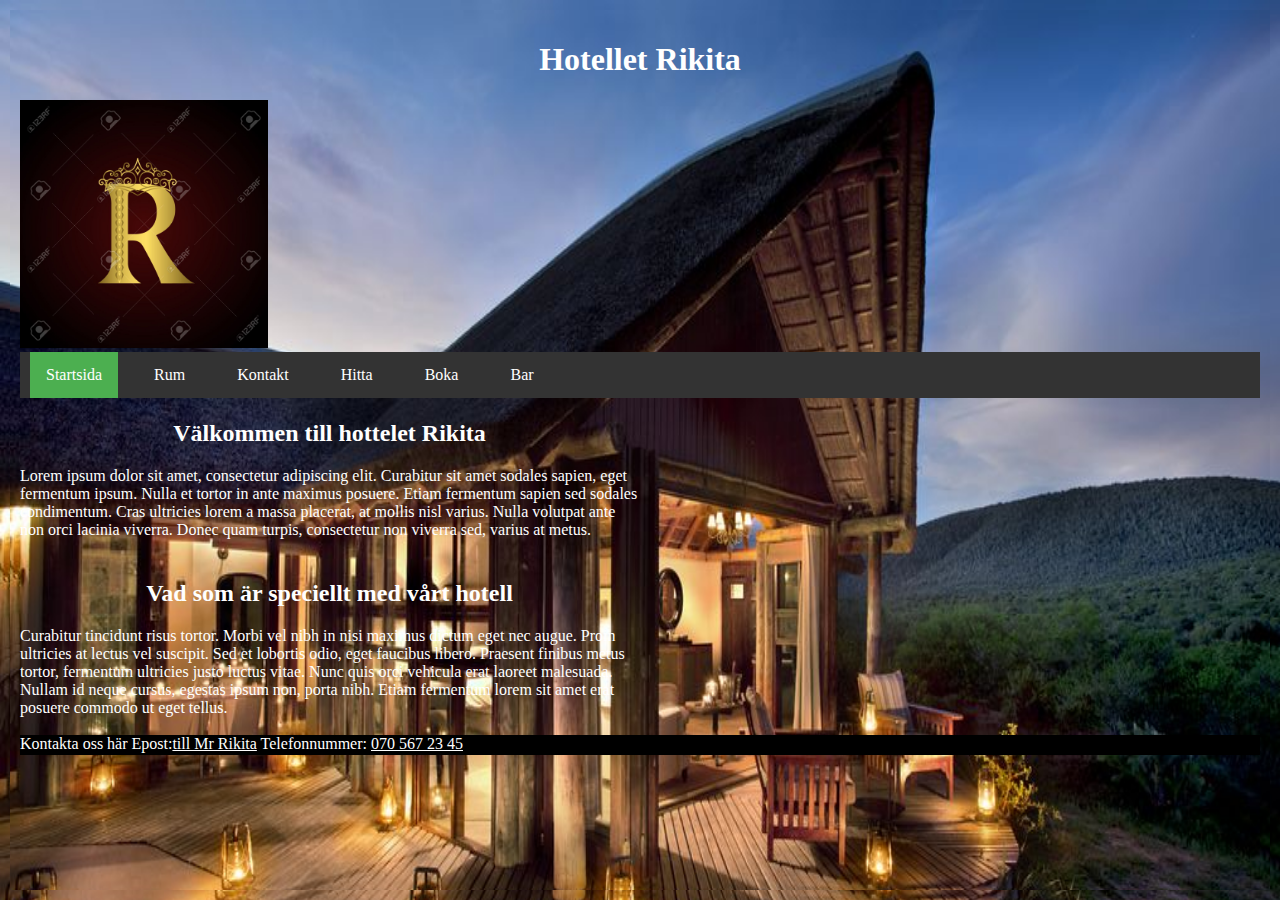
<file: index.html>
<!DOCTYPE html>
<html>

<head>
  <meta charset="utf-8" />
  <meta name="viewport" content="width=device-width, initial-scale=1.0">
  <title>Startsida</title>
  <link rel="stylesheet" href="css1.css" />
  <link rel="stylesheet" href="base.css" />
</head>

<body>

  <header>
    <h1>Hotellet Rikita</h1>
    <img id="logo" src="logo1.jpg" alt="Logo" />
    <ul>
      <li><a href="index.html" class="active">Startsida</a></li>
      <li><a href="rum.html">Rum</a></li>
      <li><a href="kontakt.html">Kontakt</a></li>
      <li><a href="hitta.html">Hitta</a></li>
      <li><a href="boka.html">Boka</a></li>
      <li><a href="bar.html">Bar</a></li>
    </ul>


  </header>

  <section>

    <article>


      <div class="content">
        <h2>Välkommen till hottelet Rikita</h2>
        <p>Lorem ipsum dolor sit amet, consectetur adipiscing elit. Curabitur sit amet sodales sapien, eget fermentum ipsum. Nulla et tortor in ante maximus posuere. Etiam fermentum sapien sed sodales condimentum. Cras ultricies lorem a massa placerat, at
          mollis nisl varius. Nulla volutpat ante non orci lacinia viverra. Donec quam turpis, consectetur non viverra sed, varius at metus.</p>
      </div>

      <div class="content2">
        <h2>Vad som är speciellt med vårt hotell</h2>
        <p>Curabitur tincidunt risus tortor. Morbi vel nibh in nisi maximus dictum eget nec augue. Proin ultricies at lectus vel suscipit. Sed et lobortis odio, eget faucibus libero. Praesent finibus metus tortor, fermentum ultricies justo luctus vitae.
          Nunc quis orci vehicula erat laoreet malesuada. Nullam id neque cursus, egestas ipsum non, porta nibh. Etiam fermentum lorem sit amet erat posuere commodo ut eget tellus.
        </p>
      </div>

    </article>
  </section>




  <footer>
Kontakta oss här
Epost:<a href="mailto:mrrikita@gmail.com">till Mr Rikita</a>
Telefonnummer: <a href="#">070 567 23 45</a>
  </footer>


</body>

</html>
</file>
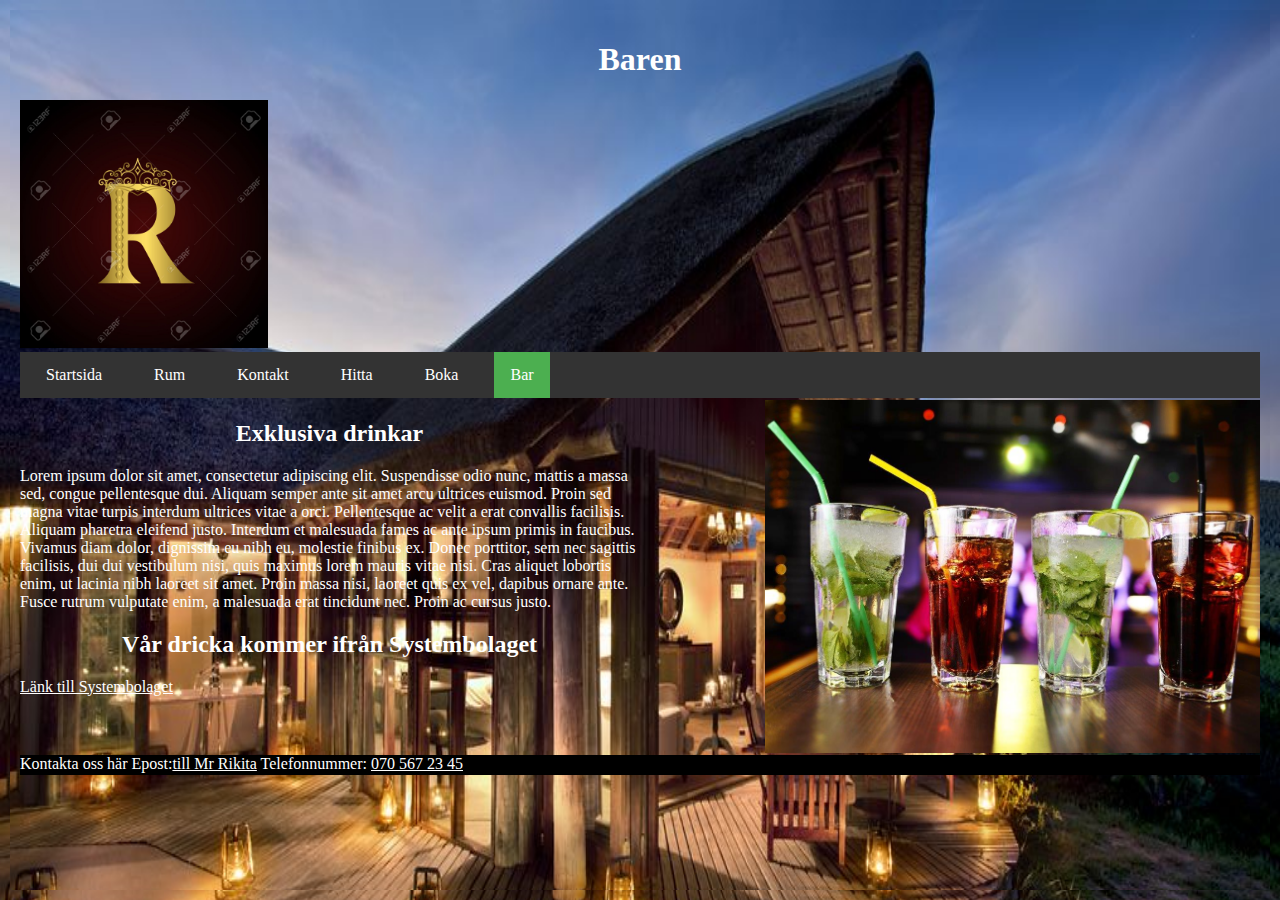
<file: bar.html>
<!DOCTYPE html>
<html>

<head>
  <meta charset="utf-8" />
  <meta name="viewport" content="width=device-width, initial-scale=1.0">
  <title>Hitta</title>
  <link rel="stylesheet" href="css3.css" />
  <link rel="stylesheet" href="base.css" />
</head>

<body>

  <header>
    <h1>Baren</h1>

    <img id="logo" src="logo1.jpg" alt="Logo" />
    <ul>
      <li><a href="index.html">Startsida</a></li>
      <li><a href="rum.html">Rum</a></li>
      <li><a href="kontakt.html">Kontakt</a></li>
      <li><a href="hitta.html">Hitta</a></li>
      <li><a href="boka.html">Boka</a></li>
      <li><a href="bar.html" class="active">Bar</a></li>
    </ul>


  </header>

  <section>

    <h2>Exklusiva drinkar</h2>
    <p>Lorem ipsum dolor sit amet, consectetur adipiscing elit. Suspendisse odio nunc, mattis a massa sed, congue pellentesque dui. Aliquam semper ante sit amet arcu ultrices euismod. Proin sed magna vitae turpis interdum ultrices vitae a orci. Pellentesque
      ac velit a erat convallis facilisis. Aliquam pharetra eleifend justo. Interdum et malesuada fames ac ante ipsum primis in faucibus. Vivamus diam dolor, dignissim eu nibh eu, molestie finibus ex. Donec porttitor, sem nec sagittis facilisis, dui dui
      vestibulum nisi, quis maximus lorem mauris vitae nisi. Cras aliquet lobortis enim, ut lacinia nibh laoreet sit amet. Proin massa nisi, laoreet quis ex vel, dapibus ornare ante. Fusce rutrum vulputate enim, a malesuada erat tincidunt nec. Proin ac
      cursus justo.
    </p>
    <h2>Vår dricka kommer ifrån Systembolaget</h2>
    <p><a href="https://www.systembolaget.se/" target="_blank">Länk till Systembolaget</a>
    </p>
    <article>

    </article>
  </section>
<aside>
  <img id="bar" src="barbild1.jpg" alt="Drinkar" />
</aside>

  <footer>
Kontakta oss här
Epost:<a href="mailto:mrrikita@gmail.com">till Mr Rikita</a>
Telefonnummer: <a href="#">070 567 23 45</a>
  </footer>


</body>

</html>
</file>
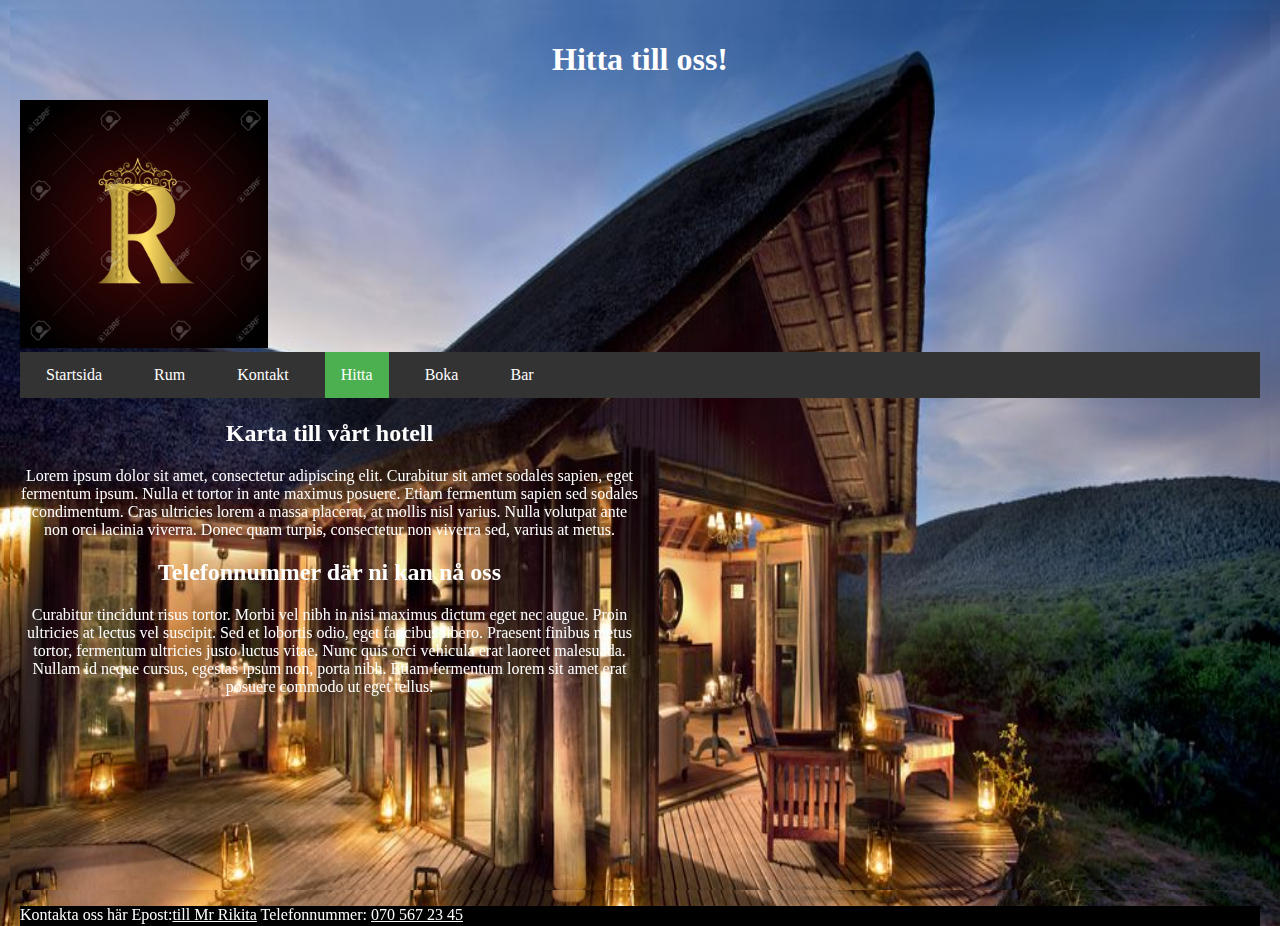
<file: hitta.html>
<!DOCTYPE html>
<html>

<head>
  <meta charset="utf-8" />
  <meta name="viewport" content="width=device-width, initial-scale=1.0">
  <title>Hitta</title>
  <link rel="stylesheet" href="css2.css" />
  <link rel="stylesheet" href="base.css" />
</head>

<body>

  <header>
    <h1>Hitta till oss!</h1>
    <img id="logo" src="logo1.jpg" alt="Logo" />
    <ul>
      <li><a href="index.html">Startsida</a></li>
      <li><a href="rum.html">Rum</a></li>
      <li><a href="kontakt.html">Kontakt</a></li>
      <li><a href="hitta.html" class="active">Hitta</a></li>
      <li><a href="boka.html">Boka</a></li>
      <li><a href="bar.html">Bar</a></li>
    </ul>


  </header>

<aside>
  <iframe src="https://www.google.com/maps/embed?pb=!1m18!1m12!1m3!1d2254.876108339162!2d13.04138131585818!3d55.58676461225306!2m3!1f0!2f0!3f0!3m2!1i1024!2i768!4f13.1!3m3!1m2!1s0x4653a179acb0cf25%3A0x3f5bae632c284d20!2sAmiralsgatan%2C+Malm%C3%B6!5e0!3m2!1ssv!2sse!4v1558003455144!5m2!1ssv!2sse" style="border:0" allowfullscreen></iframe>
</aside>
  <section>
    <article>
      <div class="a">

        <h2>Karta till vårt hotell</h2>
        <p>Lorem ipsum dolor sit amet, consectetur adipiscing elit. Curabitur sit amet sodales sapien, eget fermentum ipsum. Nulla et tortor in ante maximus posuere. Etiam fermentum sapien sed sodales condimentum. Cras ultricies lorem a massa placerat, at
          mollis nisl varius. Nulla volutpat ante non orci lacinia viverra. Donec quam turpis, consectetur non viverra sed, varius at metus.</p>
        <h2>Telefonnummer där ni kan nå oss</h2>
        <p>Curabitur tincidunt risus tortor. Morbi vel nibh in nisi maximus dictum eget nec augue. Proin ultricies at lectus vel suscipit. Sed et lobortis odio, eget faucibus libero. Praesent finibus metus tortor, fermentum ultricies justo luctus vitae.
          Nunc quis orci vehicula erat laoreet malesuada. Nullam id neque cursus, egestas ipsum non, porta nibh. Etiam fermentum lorem sit amet erat posuere commodo ut eget tellus.

        </p>
      </div>

    </article>
  </section>




  <footer>
Kontakta oss här
Epost:<a href="mailto:mrrikita@gmail.com">till Mr Rikita</a>
Telefonnummer: <a href="#">070 567 23 45</a>
  </footer>


</body>

</html>
</file>
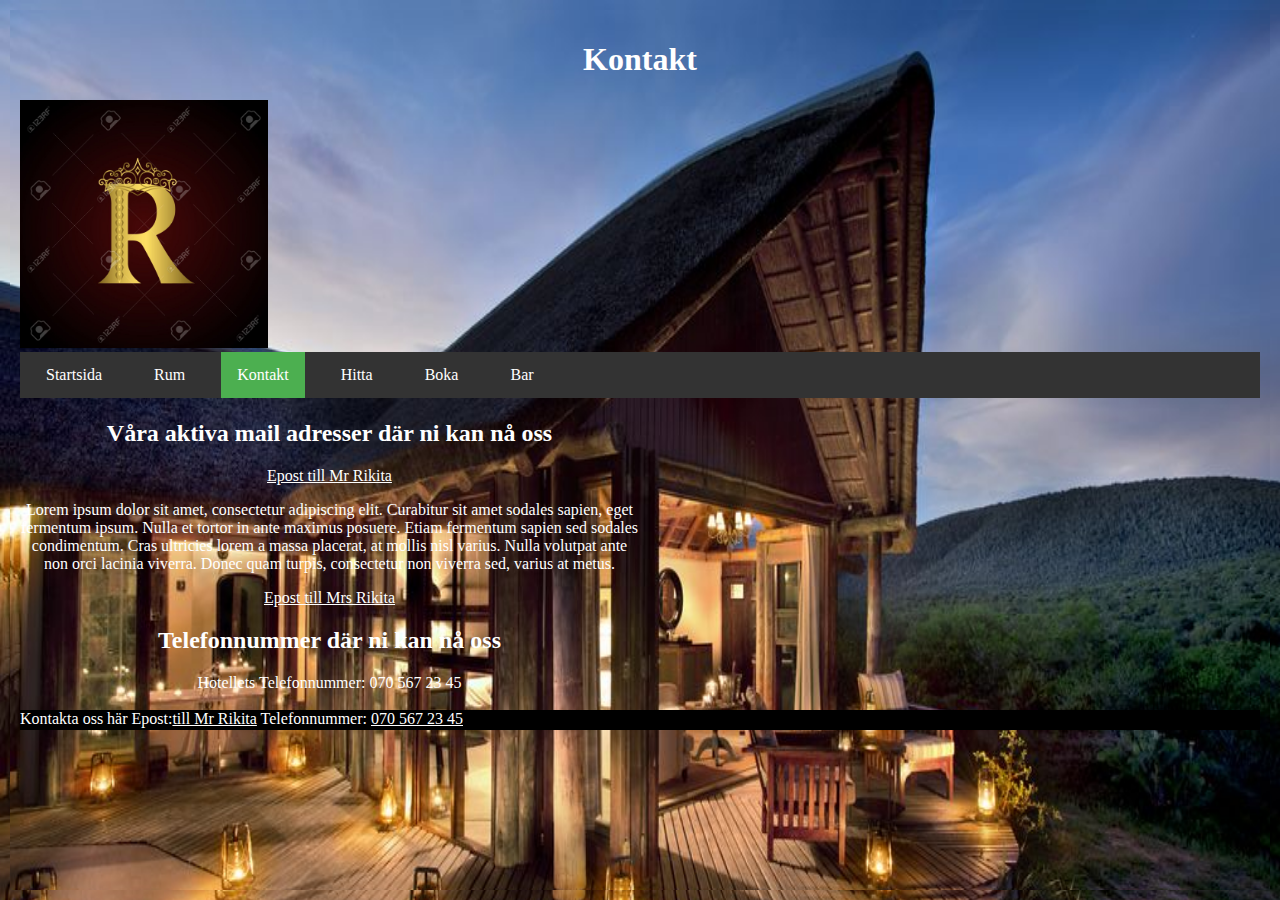
<file: kontakt.html>
<!DOCTYPE html>
<html>

<head>
  <meta charset="utf-8" />
  <meta name="viewport" content="width=device-width, initial-scale=1.0">
  <title>Kontakt</title>
  <link rel="stylesheet" href="css2.css" />
  <link rel="stylesheet" href="base.css" />

</head>

<body>

  <header>
    <h1>Kontakt</h1>
    <img id="logo" src="logo1.jpg" alt="Logo" />

    <nav class="topnav" id="myTopnav">
      <ul>
        <li><a href="index.html">Startsida</a></li>
        <li><a href="rum.html">Rum</a></li>
        <li><a href="kontakt.html" class="active">Kontakt</a></li>
        <li><a href="hitta.html">Hitta</a></li>
        <li><a href="boka.html">Boka</a></li>
        <li><a href="bar.html">Bar</a></li>
      </ul>
    </nav>


  </header>

  <section>

    <article>
      <div class="a">

        <h2>Våra aktiva mail adresser där ni kan nå oss</h2>
        <a href="mailto:mrrikita@gmail.com">Epost till Mr Rikita</a>
        <p>Lorem ipsum dolor sit amet, consectetur adipiscing elit. Curabitur sit amet sodales sapien, eget fermentum ipsum. Nulla et tortor in ante maximus posuere. Etiam fermentum sapien sed sodales condimentum. Cras ultricies lorem a massa placerat, at
          mollis nisl varius. Nulla volutpat ante non orci lacinia viverra. Donec quam turpis, consectetur non viverra sed, varius at metus.</p>
        <a href="mailto:mrsrikita@gmail.com">Epost till Mrs Rikita</a>
        <h2>Telefonnummer där ni kan nå oss</h2>
        <p> Hotellets Telefonnummer: 070 567 23 45

        </p>
      </div>

    </article>
  </section>




  <footer>
Kontakta oss här
Epost:<a href="mailto:mrrikita@gmail.com">till Mr Rikita</a>
Telefonnummer: <a href="#">070 567 23 45</a>
  </footer>


</body>

</html>
</file>
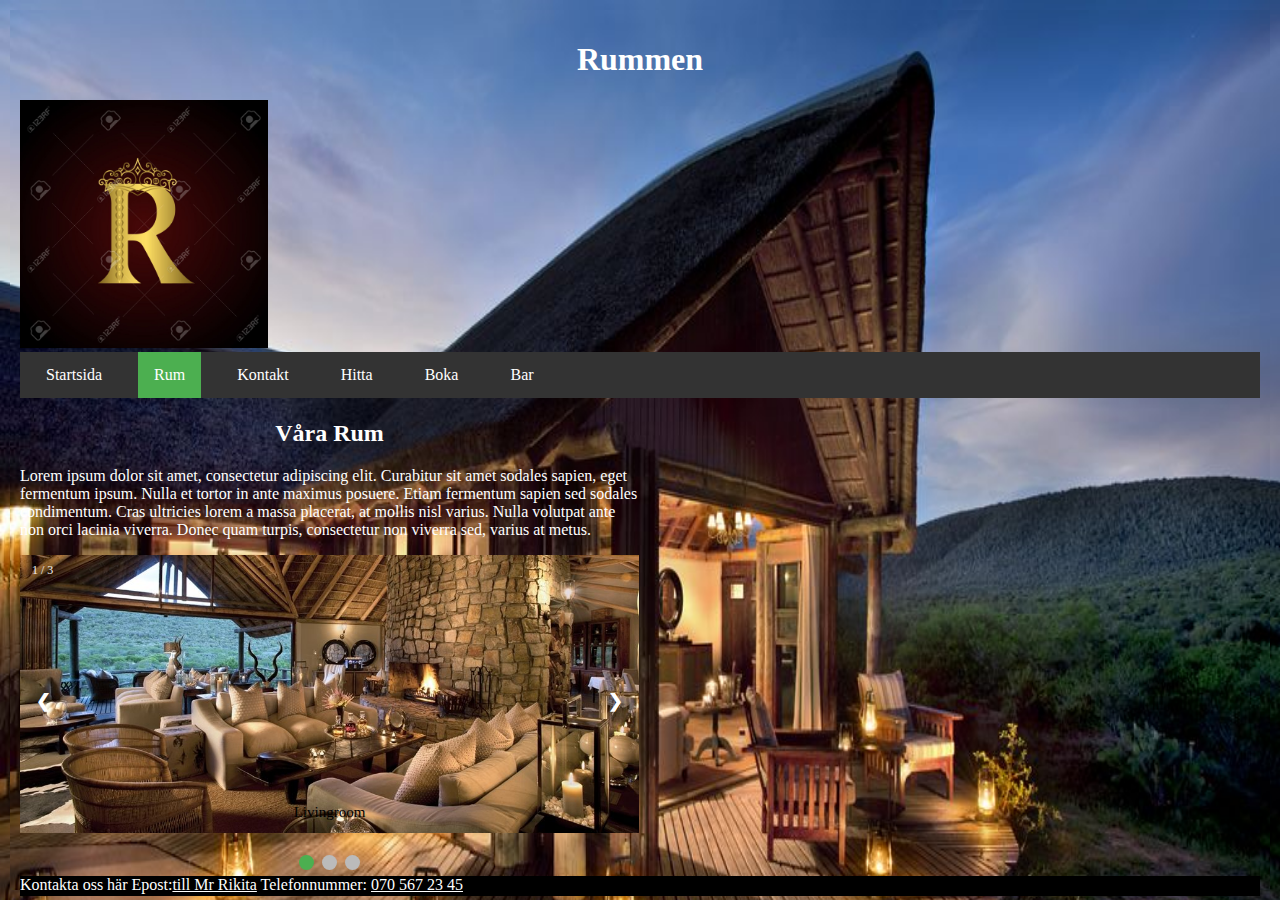
<file: rum.html>
<!DOCTYPE html>
<html>

<head>
  <meta charset="utf-8" />
  <meta name="viewport" content="width=device-width, initial-scale=1.0">
  <title>Hitta</title>
  <link rel="stylesheet" href="css4.css" />
  <link rel="stylesheet" href="base.css" />

</head>

<body>

  <header>
    <h1>Rummen</h1>
    <img id="logo" src="logo1.jpg" alt="Logo" />
    <ul>
      <li><a href="index.html">Startsida</a></li>
      <li><a href="rum.html" class="active">Rum</a></li>
      <li><a href="kontakt.html">Kontakt</a></li>
      <li><a href="hitta.html">Hitta</a></li>
      <li><a href="boka.html">Boka</a></li>
      <li><a href="bar.html">Bar</a></li>
    </ul>


  </header>

  <section>
    <h2>Våra Rum</h2>
    <p>Lorem ipsum dolor sit amet, consectetur adipiscing elit. Curabitur sit amet sodales sapien, eget fermentum ipsum. Nulla et tortor in ante maximus posuere. Etiam fermentum sapien sed sodales condimentum. Cras ultricies lorem a massa placerat, at mollis
      nisl varius. Nulla volutpat ante non orci lacinia viverra. Donec quam turpis, consectetur non viverra sed, varius at metus.</p>
    <article>
      <!-- Slideshow container -->
      <div class="slideshow-container">

        <!-- Full-width images with number and caption text -->
        <div class="mySlides fade">
          <div class="numbertext">1 / 3</div>
          <img id="livingroom" src="livingroom.jpg" alt="Livingroom" />
          <div class="text">Livingroom</div>
        </div>

        <div class="mySlides fade">
          <div class="numbertext">2 / 3</div>
          <img id="bedroom" src="bedroom.jpg" alt="Bedroom" />
          <div class="text">Bedroom</div>
        </div>

        <div class="mySlides fade">
          <div class="numbertext">3 / 3</div>
          <img id="bathroom" src="bathroom.jpg" alt="bathroom" />
          <div class="text">Bathroom</div>
        </div>

        <!-- Next and previous buttons -->
        <a class="prev" onclick="plusSlides(-1)">&#10094;</a>
        <a class="next" onclick="plusSlides(1)">&#10095;</a>
      </div>
      <br>

      <!-- The dots/circles -->
      <div style="text-align:center">
        <span class="dot" onclick="currentSlide(1)"></span>
        <span class="dot" onclick="currentSlide(2)"></span>
        <span class="dot" onclick="currentSlide(3)"></span>
      </div>
    </article>
  </section>


  <script>
    var slideIndex = 1;
    showSlides(slideIndex);

    function plusSlides(n) {
      showSlides(slideIndex += n);
    }

    function currentSlide(n) {
      showSlides(slideIndex = n);
    }

    function showSlides(n) {
      var i;
      var slides = document.getElementsByClassName("mySlides");
      var dots = document.getElementsByClassName("dot");
      if (n > slides.length) {
        slideIndex = 1
      }
      if (n < 1) {
        slideIndex = slides.length
      }
      for (i = 0; i < slides.length; i++) {
        slides[i].style.display = "none";
      }
      for (i = 0; i < dots.length; i++) {
        dots[i].className = dots[i].className.replace(" active", "");
      }
      slides[slideIndex - 1].style.display = "block";
      dots[slideIndex - 1].className += " active";
    }
  </script>

  <footer>
Kontakta oss här
Epost:<a href="mailto:mrrikita@gmail.com">till Mr Rikita</a>
Telefonnummer: <a href="#">070 567 23 45</a>
  </footer>
</body>

</html>
</file>
<file: css1.css>
body {
  display: grid;
  grid-template-columns: 1fr 1fr;
  grid-template-rows: auto auto 1fr;
  grid-template-areas: "header header" "section aside" "footer footer";
  grid-gap: 2px;
}

header {
  color: inherit;
  background-color: inherit;
  grid-area: header;
}

a{
  color: white;
}

h1 {
  text-align: center;
  color: white;
}

h2 {
  text-align: center;
  color: white;
}

div.content {
  min-height: 10em;
  display: table-cell;
  float: left;
}

div.content2 {
  min-height: 10em;
  display: table-cell;
  float: right;
}

ul {
  color: white;
}

nav {
  background-color: inherit;
  grid-area: nav;
}

section {
  grid-area: section;
  float: right;
  color: white;
}

article {
  background-color: inherit;
  grid-area: article;
  background-position: center;
}

aside {
  background-color: inherit;
  grid-area: aside;
}

footer {
  color: white;
  background-color: inherit;
  grid-area: footer;
  height: 20px
}

@media screen and (max-width:600px) {
  body {
    grid-template-columns: 1fr 1fr;
    grid-template-areas: "header header" "section section" "aside aside" "footer footer";
    grid-gap: 1em 2em;
  }
}

ul {
  list-style-type: none;
  margin: 0;
  padding: 0;
  overflow: hidden;
  background-color: #333;
}

li {
  float: left;
}

li a {
  display: block;
  color: white;
  text-align: center;
  padding: 14px 16px;
  text-decoration: none;
}

li a:hover {
  background-color: black;
}

.active {
  background-color: #4CAF50;
}

img#logo {
  width: 20%;
}
</file>
<file: base.css>
.container>div {
  display: flex;
  justify-content: center;
  align-items: center;
  font-size: 2em;
  color: #ffeead;
  background-color: inherit;
}

html, body {
  box-sizing: border-box;
  background-color: inherit;
  background-image: url("utomhus3.jpg");
  background-size: 100% 130%;
  color: inherit;
  height: 100%;
  padding: 10px;
  margin: 0px;
}

.container>div:nth-child(1n) {
  background-color: #96ceb4;
  color: inherit;
}

.container>div:nth-child(3n) {
  background-color: #88d8b0;
  color: inherit;
}

.container>div:nth-child(2n) {
  background-color: #ff6f69;
  color: inherit;
}

.container>div:nth-child(4n) {
  background-color: #ffcc5c;
  color: inherit;
}

ul {
  list-style-type: none;
  margin: 0;
  padding: 0;
  overflow: hidden;
  background-color: #333;
}

li {
  float: left;
}

li a {
  display: block;
  color: white;
  text-align: center;
  padding: 14px 16px;
  text-decoration: none;
}

li a:hover {
  background-color: black;
}

.active {
  background-color: #4CAF50;
}

li {
  display: block;
  float: left;
  padding: 0 10px;
}

ul{
  text-decoration: underline;
}

footer{
  background-color: black;
}
</file>
<file: css3.css>
body {
  display: grid;
  grid-template-columns: 1fr 1fr;
  grid-template-rows: auto auto 1fr;
  grid-template-areas: "header header" "section aside" "footer footer";
  grid-gap: 2px;
}

header {
  color: inherit;
  background-color: inherit;
  grid-area: header;
}

a{
  color: white;
}

h1, h2 {
  text-align: center;
}

div.a {
  text-align: center;
}

ul {
  color: white;
}

nav {
  background-color: inherit;
  grid-area: nav;
}

section {
  grid-area: section;
  float: right;
  color: white;
}

article {
  background-color: inherit;
  grid-area: article;
  background-position: center;
}

aside {
  background-color: inherit;
  grid-area: aside;
}

footer {
  color: white;
  background-color: inherit;
  grid-area: footer;
  height: 20px
}

h1 {
  color: white;
  background-color: inherit;
}

h2 {
  color: white;
  background-color: inherit;
}

p {
  color: white;
  background-color: inherit;
}

@media screen and (max-width:600px) {
  body {
    grid-template-columns: 1fr 1fr;
    grid-template-areas: "header header" "footer footer" "section section" "aside aside";
    grid-gap: 1em 2em;
  }
}

ul {
  list-style-type: none;
  margin: 0;
  padding: 0;
  overflow: hidden;
  background-color: #333;
}

li {
  float: left;
}

li a {
  display: block;
  color: white;
  text-align: center;
  padding: 14px 16px;
  text-decoration: none;
}

li a:hover {
  background-color: black;
}

img#logo {
  width: 20%;
}

img#bar {
  float: right;
  width: 80%;
}
</file>
<file: css2.css>
body {
  display: grid;
  grid-template-columns: 1fr 1fr;
  grid-template-rows: auto auto 1fr;
  grid-template-areas: "header header" "section aside" "footer footer";
  grid-gap: 2px;
}

header {
  color: inherit;
  background-color: inherit;
  grid-area: header;
}


h1 {
  text-align: center;
  color: white;
}

h2 {
  color: white;
  background-color: inherit;
}

a{
  color: white;
}

div.a {
  text-align: center;
}

ul {
  color: white;
}

nav {
  background-color: inherit;
  grid-area: nav;
}

section {
  grid-area: section;
  float: right;
  color: white;
}

article {
  background-color: inherit;
  grid-area: article;
  background-position: center;
}

aside {
  background-color: inherit;
  grid-area: aside;
}

footer {
  color: white;
  background-color: inherit;
  grid-area: footer;
  height: 20px
}

@media screen and (max-width:600px) {
  body {
    grid-template-columns: 1fr 1fr;
    grid-template-areas: "header header" "section section" "aside aside" "footer footer";
    grid-gap: 1em 2em;
  }
}

ul {
  list-style-type: none;
  margin: 0;
  padding: 0;
  overflow: hidden;
  background-color: #333;
}

li {
  float: left;
}

li a {
  display: block;
  color: white;
  text-align: center;
  padding: 14px 16px;
  text-decoration: none;
}

li a:hover {
  background-color: black;
}

.active {
  background-color: #4CAF50;
}

img#logo {
  width: 20%;
}



iframe{
  width: 70%;
  height: 500px;
}
</file>
<file: css4.css>
body {
  display: grid;
  grid-template-columns: 1fr 1fr;
  grid-template-rows: auto auto 1fr;
  grid-template-areas: "header header" "section aside" "footer footer";
  grid-gap: 2px;
}

header {
  color: inherit;
  background-color: inherit;
  grid-area: header;
}

a{
  color: white;
}

div.text {
  color: black;
}

h1 {
  color: white;
  text-align: center;
  background-color: inherit;
}

h2 {
  color: white;
  text-align: center;
  background-color: inherit;
}

div.a {
  text-align: center;
}

ul {
  color: white;
}

nav {
  background-color: inherit;
  grid-area: nav;
}

section {
  grid-area: section;
  float: right;
  color: white;
}

article {
  background-color: inherit;
  grid-area: article;
  background-position: center;
}

aside {
  background-color: inherit;
  grid-area: aside;
}

footer {
  color: white;
  background-color: inherit;
  grid-area: footer;
  height: 20px
}

p {
  color: white;
  background-color: inherit;
}

@media screen and (max-width:600px) {
  body {
    grid-template-columns: 1fr 1fr;
    grid-template-areas: "header header" "footer footer" "section section" "aside aside";
    grid-gap: 1em 2em;
  }
}

ul {
  list-style-type: none;
  margin: 0;
  padding: 0;
  overflow: hidden;
  background-color: #333;
}

li {
  float: left;
}

li a {
  display: block;
  color: white;
  text-align: center;
  padding: 14px 16px;
  text-decoration: none;
}

li a:hover {
  background-color: black;
}

img#logo {
  width: 20%;
}

img#Rum {
  float: right;
  width: 50%;
}

* {
  box-sizing: border-box
}

.slideshow-container {
  max-width: 1000px;
  position: relative;
  margin: auto;
}

.mySlides {
  display: none;
}

.prev, .next {
  cursor: pointer;
  position: absolute;
  top: 50%;
  width: auto;
  margin-top: -22px;
  padding: 16px;
  color: white;
  font-weight: bold;
  font-size: 18px;
  transition: 0.6s ease;
  border-radius: 0 3px 3px 0;
  user-select: none;
}

.next {
  right: 0;
  border-radius: 3px 0 0 3px;
}

.prev:hover, .next:hover {
  background-color: rgba(0, 0, 0, 0.8);
}

.text {
  color: #f2f2f2;
  font-size: 15px;
  padding: 8px 12px;
  position: absolute;
  bottom: 8px;
  width: 100%;
  text-align: center;
}

.numbertext {
  color: #f2f2f2;
  font-size: 12px;
  padding: 8px 12px;
  position: absolute;
  top: 0;
}

.dot {
  cursor: pointer;
  height: 15px;
  width: 15px;
  margin: 0 2px;
  background-color: #bbb;
  border-radius: 50%;
  display: inline-block;
  transition: background-color 0.6s ease;
}

.active, .dot:hover {
  background-color: #717171;
}

.fade {
  -webkit-animation-name: fade;
  -webkit-animation-duration: 1.5s;
  animation-name: fade;
  animation-duration: 1.5s;
}

@-webkit-keyframes fade {
  from {
    opacity: .4
  }
  to {
    opacity: 1
  }
}

@keyframes fade {
  from {
    opacity: .4
  }
  to {
    opacity: 1
  }
}

img#livingroom {
  width: 100%;
}

img#bedroom {
  width: 100%;
}

img#bathroom {
  width: 100%;
}
</file>
